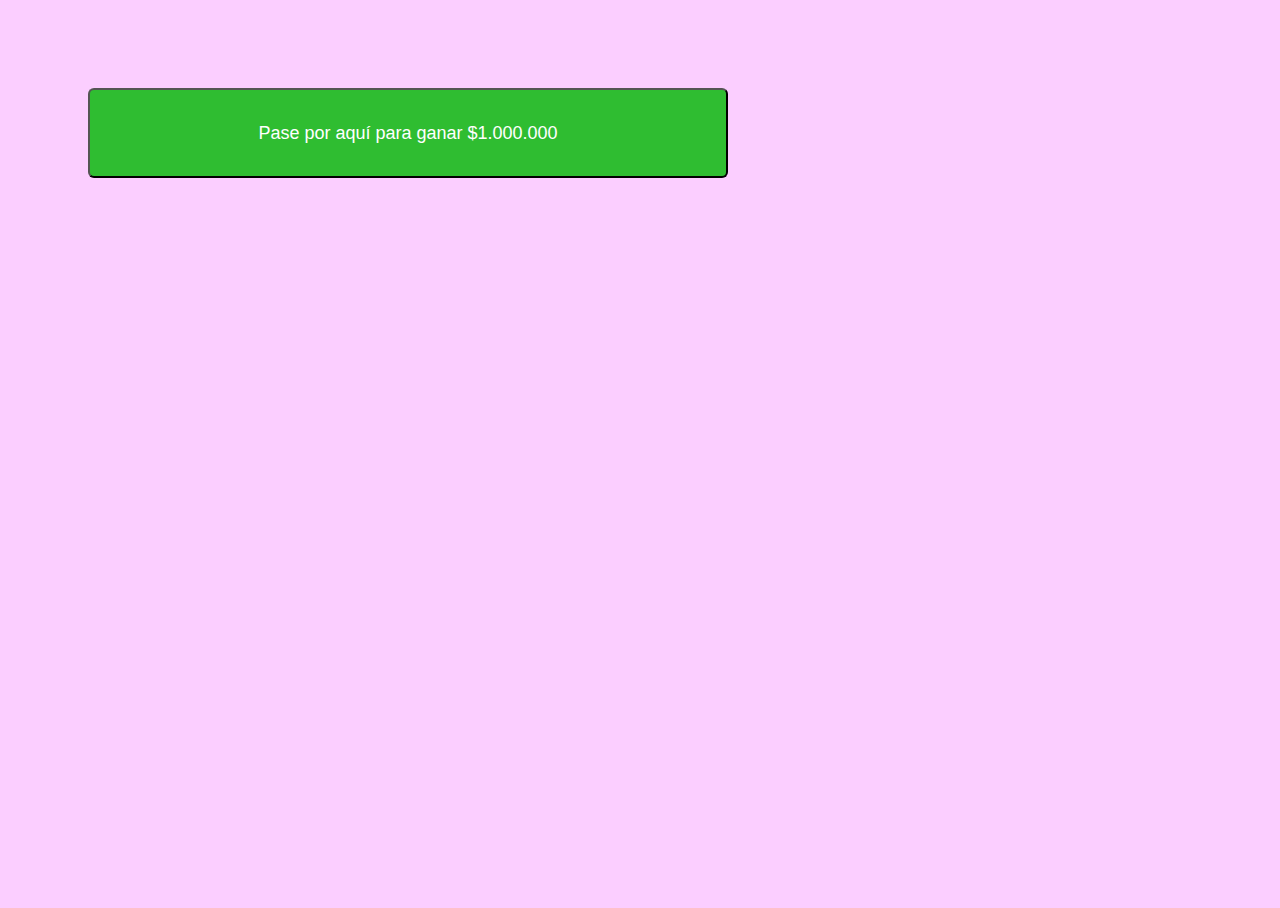
<file: #2 - Tooltip/index.html>
<!DOCTYPE html>
<html>
<head>
    <meta charset="UTF-8"/>
    <meta http-equiv="X-UA-Compatible" content="IE=edge">
    <title>Tooltip</title>
    <meta name="viewport" content="width=device-width, initial-scale=1">
    <link rel="stylesheet" type="text/css" media="screen" href="css/style.css"/>
</head>
<body>
    <div class="caja">
        <button>Pase por aquí para ganar $1.000.000
            <span>Aquí tienes tus $1.000.000, ingenuo</span>
        </button>
    </div>
        
</body>
</html>
</file>
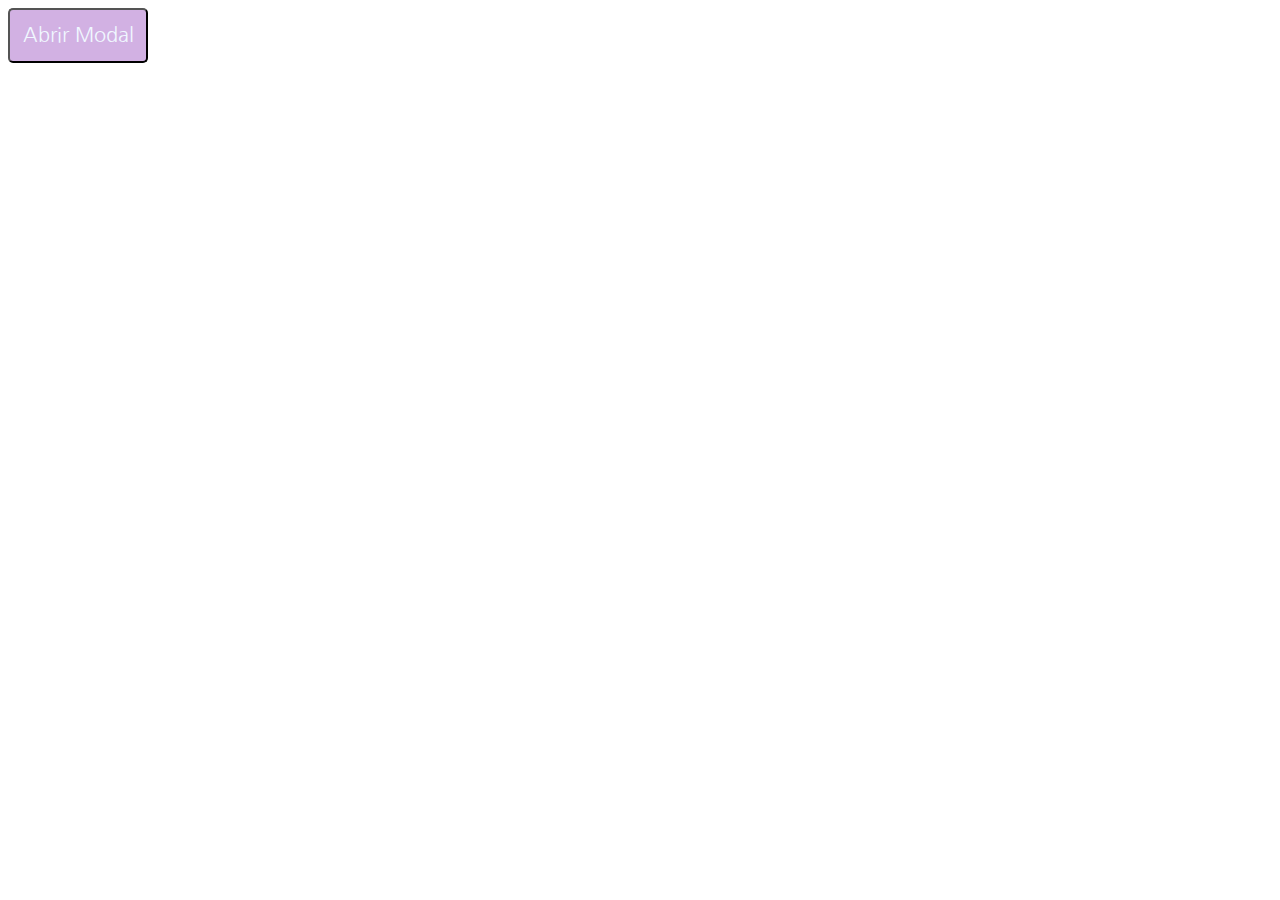
<file: #3 - Modal/index.html>
<!DOCTYPE html>
<html lang="es">

<head>
  <meta charset="UTF-8"/>
  <title>Modal</title>
  <link rel="stylesheet" type="text/css" href="css/style.css"/>
  <link href="https://fonts.googleapis.com/css?family=Nanum+Gothic" rel="stylesheet">
</head>

<body>
  <!-- Botón para abrir Modal -->
  <button id="abrir">Abrir Modal</button>

  <!-- Modal -->
  <div id="modalSeccion">

    <!-- Contenido del Modal -->
    <div class="ContenidoModal">
      <button class="cerrar">X</button>
      <p>Hola, esto es un Modal</p>
    </div>
    <!-- END Contenido del Modal -->
  </div>

  <script src="script.js"></script>
</body>

</html>
</file>
<file: #2 - Tooltip/css/style.css>
.caja button {
  background-color: #2FBD31;
  border-radius: 6px;
  color: white;
  font-size: 18px;
  padding: 20px;
  width: 50vw;
  height: 10vh;
}

.caja button:hover span {
  display: block;
  cursor: pointer;
}

.caja span {
  background-color: #229CD9;
  color: white;
  border-radius: 6px;
  display: none;
  padding: 20px;
  position: relative;
  top: 180px;
}

body {
  background-color: #FBCEFF;
  width: 100%;
  height: 100%;
  position: absolute;
}

.caja {
  top: 0%;
  left: 0%;
  padding: 80px;
}

/*# sourceMappingURL=style.css.map */
</file>
<file: #3 - Modal/css/style.css>
@charset "UTF-8";
/* fondo Modal */
#modalSeccion {
  display: none;
  left: 0;
  top: 0;
  height: 100%;
  width: 100%;
  background: rgba(0, 0, 0, 0.5);
  z-index: 1;
  position: fixed;
}

/* Caja de Modal*/
.ContenidoModal {
  background-color: #44B7C8;
  border-radius: 3px;
  color: aliceblue;
  font-family: Nanum Gothic;
  font-size: 36px;
  margin: 15% auto;
  padding: 20px;
  width: 50%;
  text-align: center;
}

/* Botón para abrir Modal */
#abrir {
  background-color: #D2B1E3;
  border-radius: 5px;
  color: aliceblue;
  font-family: Nanum Gothic;
  font-size: 20px;
  height: 55px;
  width: 140px;
}

/* Botón para cerrar el Modal */
.cerrar {
  border: #74ac0d;
  cursor: pointer;
  float: right;
  font-size: 28px;
  font-weight: bold;
}

/*# sourceMappingURL=style.css.map */
</file>
